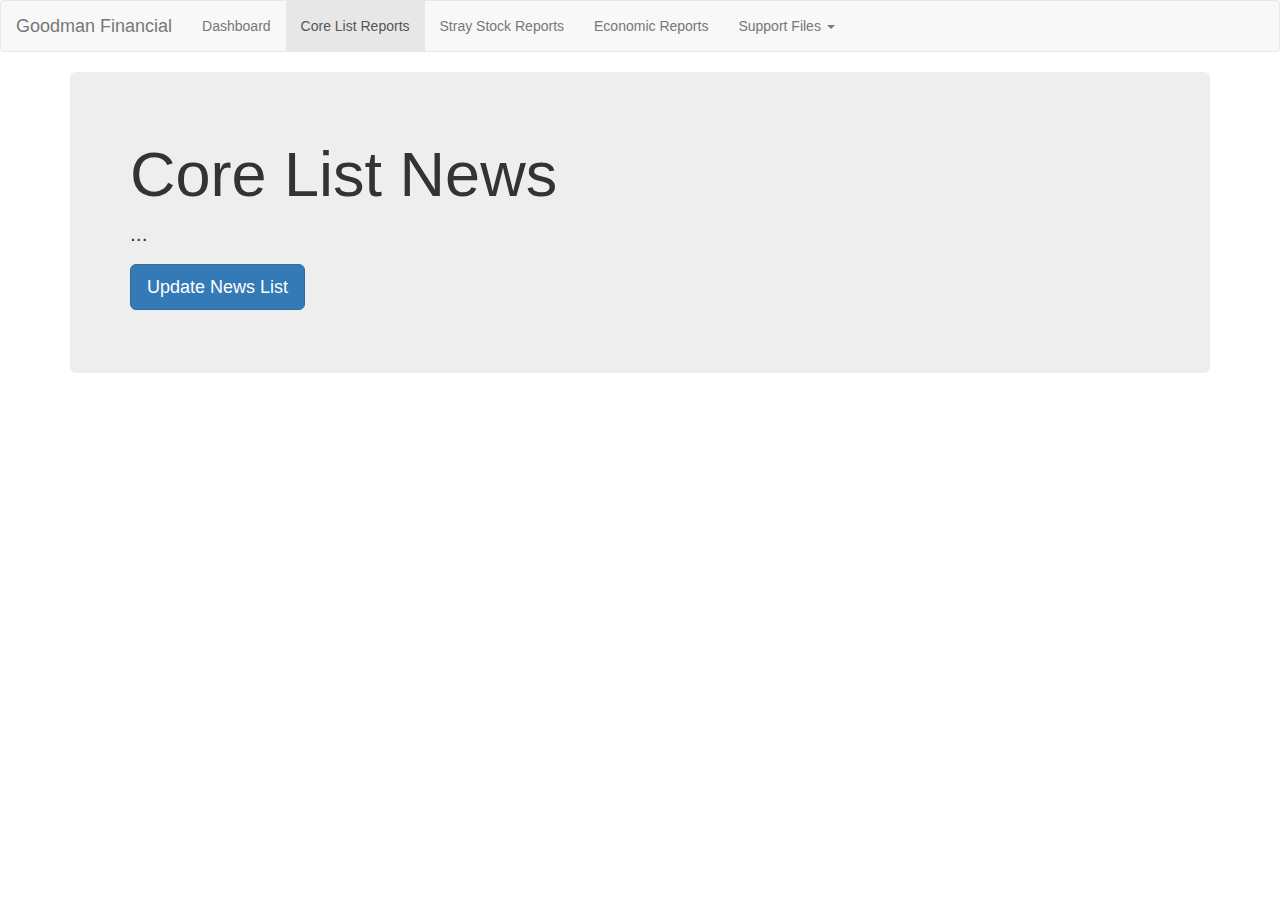
<file: templates/corelistreports.html>
<html lang="en"><head>
    <meta charset="UTF-8">
    <title>GFC Dashboard</title>
    <link rel="stylesheet" href="https://maxcdn.bootstrapcdn.com/bootstrap/3.3.7/css/bootstrap.min.css" integrity="sha384-BVYiiSIFeK1dGmJRAkycuHAHRg32OmUcww7on3RYdg4Va+PmSTsz/K68vbdEjh4u" crossorigin="anonymous">
    
    <!-- javaScript links to enable dropdown functionality -->
    <script type="text/javascript" src="https://code.jquery.com/jquery-2.1.4.min.js"></script>
    <script src="https://maxcdn.bootstrapcdn.com/bootstrap/3.3.6/js/bootstrap.min.js"></script>
  </head>
  
  <body>
    <nav class="navbar navbar-default">
      <div class="container-fluid">
        <!-- Brand and toggle get grouped for better mobile display -->
        <div class="navbar-header">
          <button type="button" class="navbar-toggle collapsed" data-toggle="collapse" data-target="#bs-example-navbar-collapse-1" aria-expanded="false">
          <span class="sr-only">Toggle navigation</span>
          <span class="icon-bar"></span>
          <span class="icon-bar"></span>
          <span class="icon-bar"></span>
        </button>
          <a class="navbar-brand" href="#">Goodman Financial</a>
        </div>
  
        <!-- Collect the nav links, forms, and other content for toggling -->
        <div class="collapse navbar-collapse" id="bs-example-navbar-collapse-1">
          <ul class="nav navbar-nav">
            <li><a href="http://127.0.0.1:5000/">Dashboard <span class="sr-only">(current)</span></a></li>
            <li class="active"><a href="http://127.0.0.1:5000/CoreListReports">Core List Reports</a></li>
            <li><a href="#">Stray Stock Reports</a></li>
            <li><a href="http://127.0.0.1:5000/EconomicReport">Economic Reports</a></li>
            <li class="dropdown">
              <a href="#" class="dropdown-toggle" data-toggle="dropdown" role="button" aria-haspopup="true" aria-expanded="false">Support Files <span class="caret"></span></a>
              <ul class="dropdown-menu">
                <li><a href="#"></a></li>
                <li><a href="#">Core List Support</a></li>
                <li><a href="#">Stray Stock Support</a></li>
                <li role="separator" class="divider"></li>
                <li><a href="http://127.0.0.1:5000/supportfilesecon">Economic Support</a></li>
                <li role="separator" class="divider"></li>
                <li><a href="#">Troubleshooting</a></li>
              </ul>
            </li>
          </ul>
        <!-- /.navbar-collapse -->
      </div>
      <!-- /.container-fluid -->
    </nav>
    <div class="container">
      <div class="jumbotron">
        <h1>Core List News</h1>
        <p>...</p>
        <p><a class="btn btn-primary btn-lg" href="#" role="button">Update News List</a></p>
      </div>
    </div>
</file>
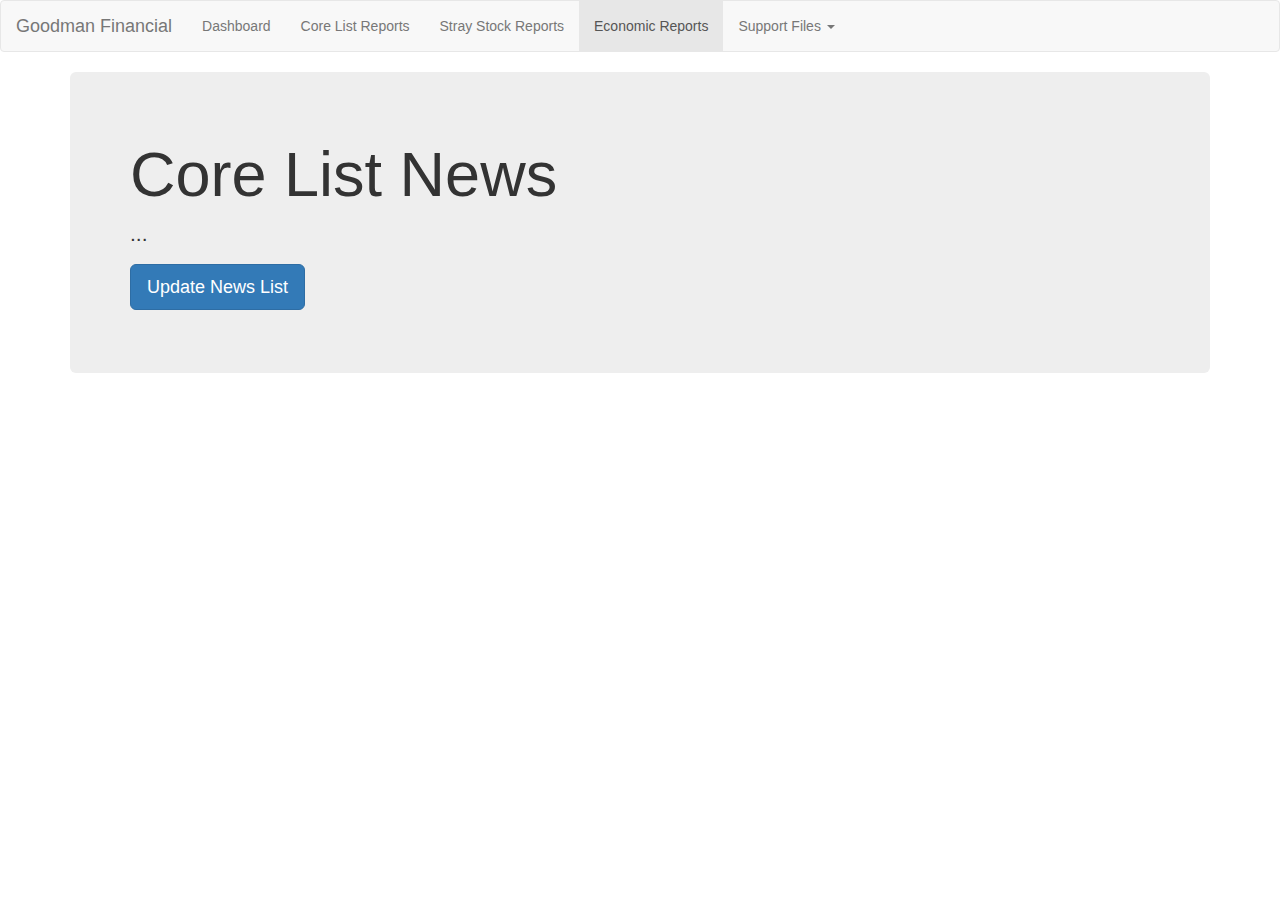
<file: templates/economicreport.html>
<html lang="en"><head>
    <meta charset="UTF-8">
    <title>GFC Dashboard</title>
    <link rel="stylesheet" href="https://maxcdn.bootstrapcdn.com/bootstrap/3.3.7/css/bootstrap.min.css" integrity="sha384-BVYiiSIFeK1dGmJRAkycuHAHRg32OmUcww7on3RYdg4Va+PmSTsz/K68vbdEjh4u" crossorigin="anonymous">
    
    <!-- javaScript links to enable dropdown functionality -->
    <script type="text/javascript" src="https://code.jquery.com/jquery-2.1.4.min.js"></script>
    <script src="https://maxcdn.bootstrapcdn.com/bootstrap/3.3.6/js/bootstrap.min.js"></script>
  </head>
  
  <body>
    <nav class="navbar navbar-default">
      <div class="container-fluid">
        <!-- Brand and toggle get grouped for better mobile display -->
        <div class="navbar-header">
          <button type="button" class="navbar-toggle collapsed" data-toggle="collapse" data-target="#bs-example-navbar-collapse-1" aria-expanded="false">
          <span class="sr-only">Toggle navigation</span>
          <span class="icon-bar"></span>
          <span class="icon-bar"></span>
          <span class="icon-bar"></span>
        </button>
          <a class="navbar-brand" href="#">Goodman Financial</a>
        </div>
  
        <!-- Collect the nav links, forms, and other content for toggling -->
        <div class="collapse navbar-collapse" id="bs-example-navbar-collapse-1">
          <ul class="nav navbar-nav">
            <li><a href="http://127.0.0.1:5000/">Dashboard <span class="sr-only">(current)</span></a></li>
            <li><a href="http://127.0.0.1:5000/CoreListReports">Core List Reports</a></li>
            <li><a href="#">Stray Stock Reports</a></li>
            <li class="active"><a href="http://127.0.0.1:5000/EconomicReport">Economic Reports</a></li>
            <li class="dropdown">
              <a href="#" class="dropdown-toggle" data-toggle="dropdown" role="button" aria-haspopup="true" aria-expanded="false">Support Files <span class="caret"></span></a>
              <ul class="dropdown-menu">
                <li><a href="#"></a></li>
                <li><a href="#">Core List Support</a></li>
                <li><a href="#">Stray Stock Support</a></li>
                <li role="separator" class="divider"></li>
                <li><a href="http://127.0.0.1:5000/supportfilesecon">Economic Support</a></li>
                <li role="separator" class="divider"></li>
                <li><a href="#">Troubleshooting</a></li>
              </ul>
            </li>
          </ul>
        <!-- /.navbar-collapse -->
      </div>
      <!-- /.container-fluid -->
    </nav>
    <div class="container">
      <div class="jumbotron">
        <h1>Core List News</h1>
        <p>...</p>
        <p><a class="btn btn-primary btn-lg" href="#" role="button">Update News List</a></p>
      </div>
    </div>
</file>
